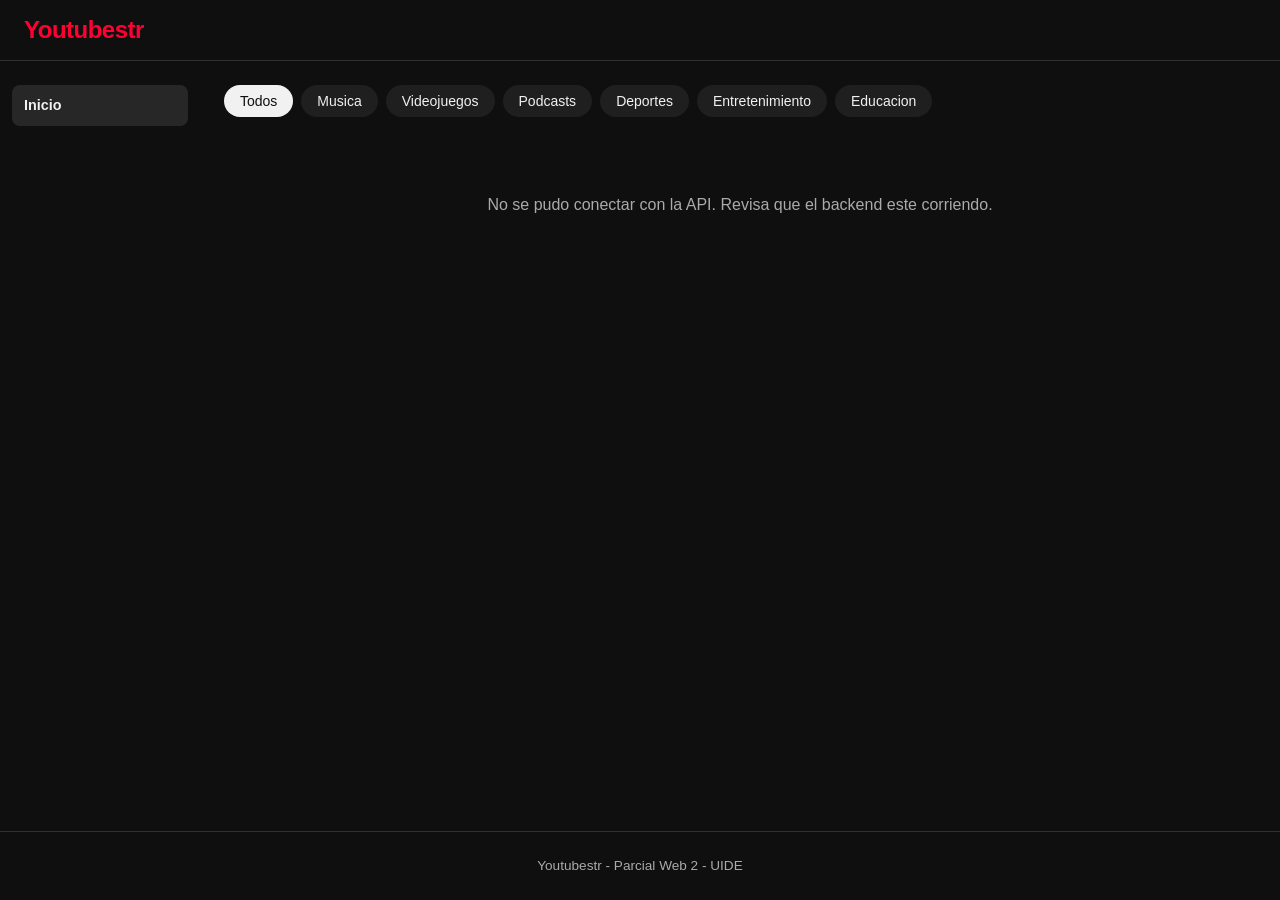
<file: frontend/index.html>
<!DOCTYPE html>
<html lang="es">
<head>
  <meta charset="UTF-8">
  <meta name="viewport" content="width=device-width, initial-scale=1.0">
  <title>Youtubestr</title>
  <link rel="stylesheet" href="styles.css">
</head>
<body>
 
  <!-- header con logo clickeable que recarga index.html -->
  <header class="site-header">
    <a href="index.html" class="logo" aria-label="Ir al inicio">
      <h1>Youtubestr</h1>
    </a>
  </header>
 
  <!-- layout de dos columnas en desktop, sidebar a la izquierda y contenido a la derecha -->
  <div class="layout-index">
 
    <!-- sidebar visible solo en desktop, contiene el enlace a inicio -->
    <aside class="sidebar" aria-label="Navegacion lateral">
      <nav>
        <ul class="sidebar-lista">
          <li>
            <a href="index.html" class="sidebar-item activo">
              <span>Inicio</span>
            </a>
          </li>
        </ul>
      </nav>
    </aside>
 
    <main class="site-main">
 
      <!-- chips horizontales con las categorias, el JS lee el data-categoria al hacer click -->
      <nav class="filtros" aria-label="Filtros por categoria">
        <ul>
          <li><button type="button" class="chip activo" data-categoria="todos">Todos</button></li>
          <li><button type="button" class="chip" data-categoria="Musica">Musica</button></li>
          <li><button type="button" class="chip" data-categoria="Videojuegos">Videojuegos</button></li>
          <li><button type="button" class="chip" data-categoria="Podcasts">Podcasts</button></li>
          <li><button type="button" class="chip" data-categoria="Deportes">Deportes</button></li>
          <li><button type="button" class="chip" data-categoria="Entretenimiento">Entretenimiento</button></li>
          <li><button type="button" class="chip" data-categoria="Educacion">Educacion</button></li>
        </ul>
      </nav>
 
      <!-- catalogo de videos, el grid se llena dinamicamente desde la API -->
      <section class="catalogo" aria-label="Catalogo de videos">
        <div id="grid-videos" class="grid-videos">
          <!-- aqui el JS pinta las cards con createElement -->
        </div>
        <!-- mensaje para estado vacio o error de fetch -->
        <p id="mensaje-estado" class="mensaje-estado" hidden></p>
      </section>
 
    </main>
 
  </div>
 
  <!-- footer del sitio -->
  <footer class="site-footer">
    <p>Youtubestr - Parcial Web 2 - UIDE</p>
  </footer>
 
  <script src="script.js"></script>
</body>
</html>
</file>
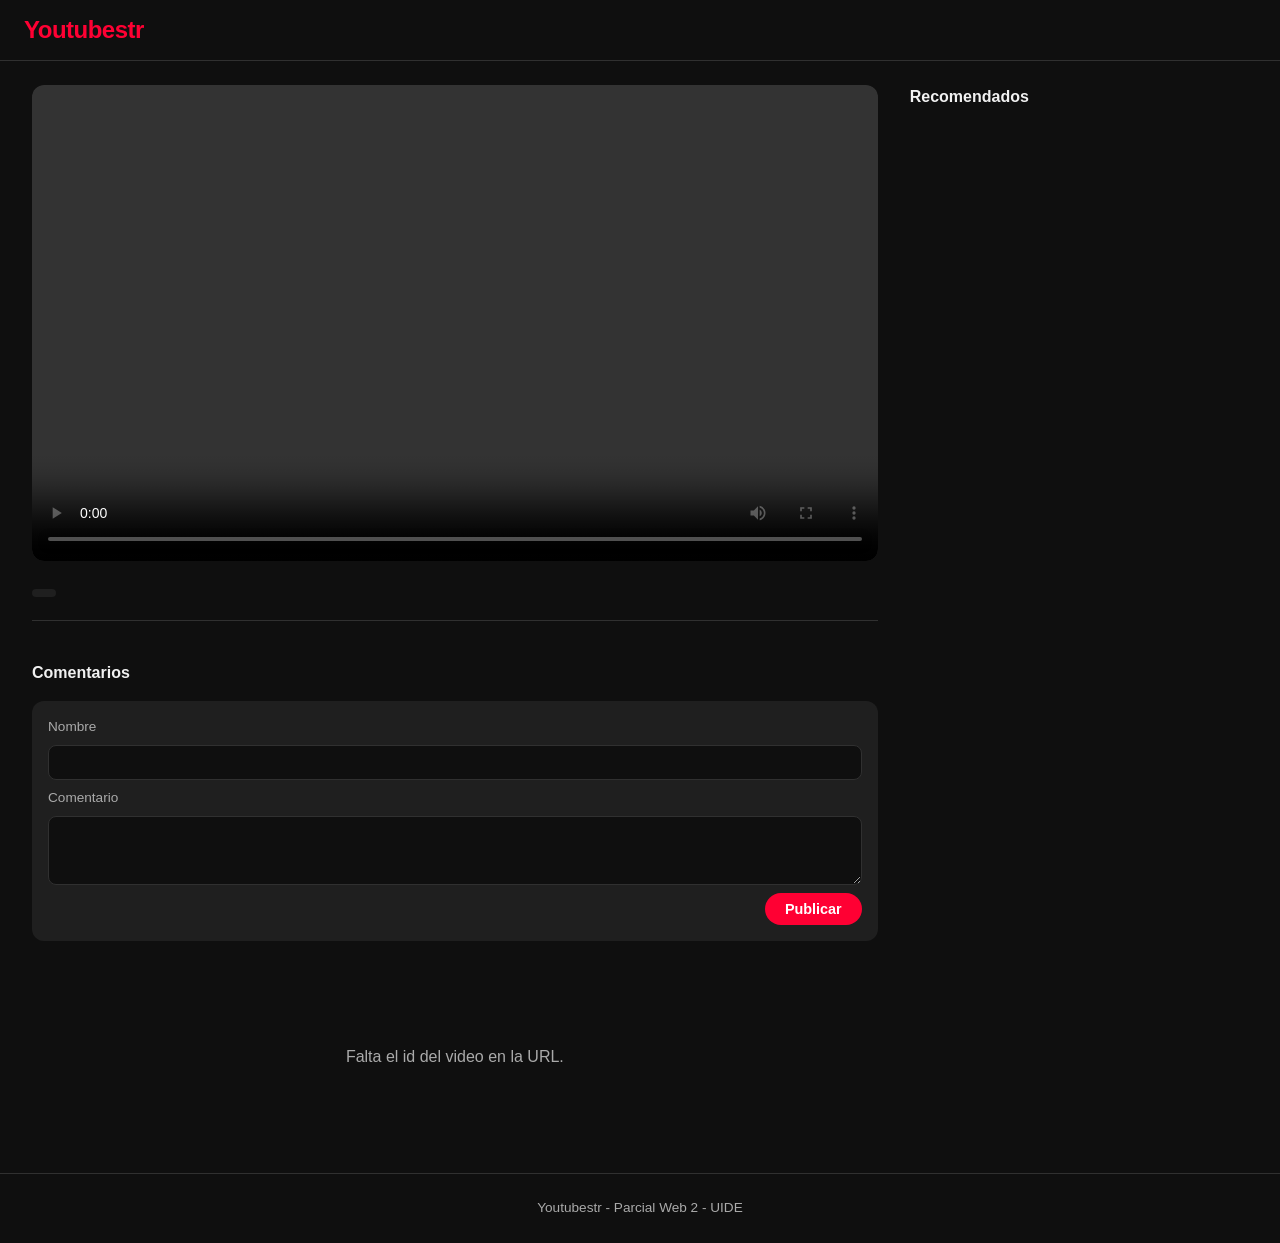
<file: frontend/reproductor.html>
<!DOCTYPE html>
<html lang="es">
<head>
  <meta charset="UTF-8">
  <meta name="viewport" content="width=device-width, initial-scale=1.0">
  <title>Youtubestr - Reproductor</title>
  <link rel="stylesheet" href="styles.css">
</head>
<body>
 
  <!-- mismo header que index, el logo recarga la home -->
  <header class="site-header">
    <a href="index.html" class="logo" aria-label="Ir al inicio">
      <h1>Youtubestr</h1>
    </a>
  </header>
 
  <main class="reproductor">
 
    <!-- video principal con su titulo, categoria y descripcion -->
    <section class="video-principal" aria-label="Video en reproduccion">
      <video id="video-player" controls></video>
      <h2 id="video-titulo"></h2>
      <p id="video-categoria" class="video-categoria"></p>
      <p id="video-descripcion" class="video-descripcion"></p>
    </section>
 
    <!-- aside con 10 recomendados aleatorios, al lado en desktop y abajo en movil -->
    <aside class="recomendados" aria-label="Videos recomendados">
      <h3>Recomendados</h3>
      <div id="lista-recomendados" class="lista-recomendados">
        <!-- aqui el JS pinta los 10 recomendados -->
      </div>
    </aside>
 
    <!-- seccion de comentarios con formulario y lista persistente -->
    <section class="comentarios" aria-label="Comentarios del video">
      <h3>Comentarios</h3>
 
      <!-- formulario, el JS engancha el submit y hace POST con fetch -->
      <form id="form-comentario" class="form-comentario">
        <label for="input-autor">Nombre</label>
        <input type="text" id="input-autor" name="autor" required maxlength="50" autocomplete="off">
 
        <label for="input-contenido">Comentario</label>
        <textarea id="input-contenido" name="contenido" required maxlength="500" rows="3"></textarea>
 
        <button type="submit">Publicar</button>
      </form>
 
      <!-- lista de comentarios traidos del backend, se actualiza al publicar uno nuevo -->
      <div id="lista-comentarios" class="lista-comentarios">
        <!-- aqui el JS pinta los comentarios -->
      </div>
    </section>
 
    <!-- mensaje para errores tipo video no encontrado o fallo de fetch -->
    <p id="mensaje-estado" class="mensaje-estado" hidden></p>
 
  </main>
 
  <!-- footer del sitio -->
  <footer class="site-footer">
    <p>Youtubestr - Parcial Web 2 - UIDE</p>
  </footer>
 
  <script src="script.js"></script>
</body>
</html>
</file>
<file: frontend/styles.css>
/* YOUTUBESTR - styles mobile first */
 
/* variables del tema oscuro */
:root {
  --fondo: #0f0f0f;
  --fondo-elevado: #1f1f1f;
  --fondo-hover: #272727;
  --texto: #f1f1f1;
  --texto-suave: #aaaaaa;
  --borde: #303030;
  --acento: #ff0033;
  --acento-hover: #cc0029;
  --sombra: 0 4px 12px rgba(0, 0, 0, 0.5);
  --radio: 12px;
  --transicion: 0.2s ease;
  --ancho-sidebar: 200px;
}
 
/* reset basico con box-sizing global */
* {
  margin: 0;
  padding: 0;
  box-sizing: border-box;
}
 
/* tipografia del sistema, sin cargar fuentes externas */
body {
  font-family: -apple-system, BlinkMacSystemFont, "Segoe UI", Roboto, sans-serif;
  background-color: var(--fondo);
  color: var(--texto);
  line-height: 1.5;
  min-height: 100vh;
  display: flex;
  flex-direction: column;
}
 
a { color: inherit; text-decoration: none; }
ul { list-style: none; }
img { max-width: 100%; display: block; }
button {
  font-family: inherit;
  cursor: pointer;
  border: none;
  background: none;
  color: inherit;
}
 
/* HEADER */
 
/* sticky arriba con separador inferior */
.site-header {
  background-color: var(--fondo);
  border-bottom: 1px solid var(--borde);
  padding: 0.75rem 1rem;
  position: sticky;
  top: 0;
  z-index: 100;
}
 
/* logo en acento rojo */
.site-header .logo h1 {
  font-size: 1.5rem;
  font-weight: 700;
  color: var(--acento);
  letter-spacing: -0.5px;
  transition: opacity var(--transicion);
}
.site-header .logo:hover h1 { opacity: 0.8; }
 
/* LAYOUT DEL INDEX */
 
/* en movil el layout es una sola columna, el sidebar esta oculto */
.layout-index {
  flex: 1;
  display: flex;
  flex-direction: column;
  width: 100%;
}
 
/* MAIN */
 
/* el main crece y empuja el footer al final */
.site-main,
.reproductor {
  flex: 1;
  padding: 1rem;
  max-width: 1600px;
  width: 100%;
  margin: 0 auto;
}
 
/* SIDEBAR (DESKTOP) */
 
/* oculto en movil por defecto, se activa en media query */
.sidebar { display: none; }
 
.sidebar-lista {
  display: flex;
  flex-direction: column;
  gap: 0.25rem;
}
 
/* cada item del sidebar como link ancho con icono y texto */
.sidebar-item {
  display: flex;
  align-items: center;
  gap: 1rem;
  padding: 0.6rem 0.75rem;
  border-radius: 8px;
  font-size: 0.9rem;
  font-weight: 500;
  color: var(--texto);
  transition: background-color var(--transicion);
}
.sidebar-item:hover { background-color: var(--fondo-elevado); }
 
/* item activo del sidebar, fondo resaltado */
.sidebar-item.activo {
  background-color: var(--fondo-hover);
  font-weight: 600;
}
 
/* icono del item con tamano fijo */
.sidebar-icono {
  font-size: 1.2rem;
  line-height: 1;
}
 
/* FILTROS (CHIPS) */
 
/* contenedor con scroll horizontal si no caben */
.filtros {
  margin-bottom: 1.5rem;
  overflow-x: auto;
  scrollbar-width: thin;
}
.filtros ul {
  display: flex;
  gap: 0.5rem;
  padding-bottom: 0.25rem;
}
 
/* pildora gris, se aclara en hover */
.chip {
  background-color: var(--fondo-elevado);
  color: var(--texto);
  padding: 0.5rem 1rem;
  border-radius: 999px;
  font-size: 0.875rem;
  font-weight: 500;
  white-space: nowrap;
  transition: background-color var(--transicion), color var(--transicion);
}
.chip:hover { background-color: var(--fondo-hover); }
 
/* estado activo invertido para que se note */
.chip.activo {
  background-color: var(--texto);
  color: var(--fondo);
}
 
/* GRID DE VIDEOS (INDEX) */
 
/* una columna en movil */
.grid-videos {
  display: grid;
  grid-template-columns: 1fr;
  gap: 1.5rem;
}
 
/* card animada al entrar */
.video-card {
  border-radius: var(--radio);
  overflow: hidden;
  cursor: pointer;
  transition: transform var(--transicion);
  animation: fadeIn 0.3s ease;
}
.video-card:hover { transform: translateY(-2px); }
 
/* aspect-ratio 16:9 evita saltos de layout al cargar la imagen */
.video-card .miniatura {
  width: 100%;
  aspect-ratio: 16 / 9;
  object-fit: cover;
  border-radius: var(--radio);
  background-color: var(--fondo-elevado);
  transition: filter var(--transicion);
}
.video-card:hover .miniatura { filter: brightness(1.05); }
 
.video-card .info { padding: 0.75rem 0.25rem; }
 
/* titulo cortado a 2 lineas con elipsis */
.video-card .titulo {
  font-size: 1rem;
  font-weight: 600;
  line-height: 1.3;
  color: var(--texto);
  display: -webkit-box;
  -webkit-line-clamp: 2;
  -webkit-box-orient: vertical;
  overflow: hidden;
  margin-bottom: 0.25rem;
}
.video-card .categoria {
  font-size: 0.875rem;
  color: var(--texto-suave);
}
 
/* mensaje para vacio o error de fetch */
.mensaje-estado {
  text-align: center;
  color: var(--texto-suave);
  padding: 3rem 1rem;
  font-size: 1rem;
}
 
/* REPRODUCTOR */
 
/* movil apilado, una columna */
.reproductor {
  display: grid;
  grid-template-columns: 1fr;
  gap: 1.5rem;
}
 
.video-principal video {
  width: 100%;
  aspect-ratio: 16 / 9;
  background-color: #000;
  border-radius: var(--radio);
}
.video-principal h2 {
  font-size: 1.25rem;
  font-weight: 600;
  margin-top: 0.75rem;
  line-height: 1.3;
}
 
/* categoria como pildora pequena */
.video-categoria {
  display: inline-block;
  background-color: var(--fondo-elevado);
  color: var(--texto-suave);
  padding: 0.25rem 0.75rem;
  border-radius: 999px;
  font-size: 0.8rem;
  margin-top: 0.5rem;
}
 
/* descripcion con separador superior */
.video-descripcion {
  margin-top: 1rem;
  padding-top: 1rem;
  border-top: 1px solid var(--borde);
  color: var(--texto-suave);
  font-size: 0.95rem;
  white-space: pre-wrap;
}
 
/* RECOMENDADOS (ASIDE) */
 
.recomendados h3 {
  font-size: 1rem;
  font-weight: 600;
  margin-bottom: 1rem;
}
.lista-recomendados {
  display: flex;
  flex-direction: column;
  gap: 0.75rem;
}
 
/* layout horizontal, miniatura izquierda y texto derecha */
.recomendado-card {
  display: grid;
  grid-template-columns: 168px 1fr;
  gap: 0.75rem;
  padding: 0.5rem;
  border-radius: var(--radio);
  cursor: pointer;
  transition: background-color var(--transicion);
  animation: fadeIn 0.3s ease;
}
.recomendado-card:hover { background-color: var(--fondo-elevado); }
 
.recomendado-card .miniatura {
  width: 100%;
  aspect-ratio: 16 / 9;
  object-fit: cover;
  border-radius: 8px;
  background-color: var(--fondo-elevado);
}
.recomendado-card .info {
  display: flex;
  flex-direction: column;
}
.recomendado-card .titulo {
  font-size: 0.9rem;
  font-weight: 500;
  line-height: 1.3;
  color: var(--texto);
  display: -webkit-box;
  -webkit-line-clamp: 2;
  -webkit-box-orient: vertical;
  overflow: hidden;
  margin-bottom: 0.25rem;
}
.recomendado-card .categoria {
  font-size: 0.8rem;
  color: var(--texto-suave);
}
 
/* COMENTARIOS */
 
.comentarios h3 {
  font-size: 1rem;
  font-weight: 600;
  margin-bottom: 1rem;
}
 
/* formulario contenido en un bloque elevado */
.form-comentario {
  display: flex;
  flex-direction: column;
  gap: 0.5rem;
  margin-bottom: 2rem;
  padding: 1rem;
  background-color: var(--fondo-elevado);
  border-radius: var(--radio);
}
.form-comentario label {
  font-size: 0.85rem;
  color: var(--texto-suave);
  font-weight: 500;
}
 
/* inputs con borde sutil, foco en acento */
.form-comentario input,
.form-comentario textarea {
  background-color: var(--fondo);
  color: var(--texto);
  border: 1px solid var(--borde);
  border-radius: 8px;
  padding: 0.5rem 0.75rem;
  font-family: inherit;
  font-size: 0.95rem;
  resize: vertical;
  transition: border-color var(--transicion);
}
.form-comentario input:focus,
.form-comentario textarea:focus {
  outline: none;
  border-color: var(--acento);
}
 
/* boton publicar en acento, alineado a la derecha */
.form-comentario button {
  align-self: flex-end;
  background-color: var(--acento);
  color: white;
  padding: 0.5rem 1.25rem;
  border-radius: 999px;
  font-weight: 600;
  font-size: 0.9rem;
  transition: background-color var(--transicion);
}
.form-comentario button:hover { background-color: var(--acento-hover); }
 
/* lista de comentarios con separadores entre items */
.lista-comentarios {
  display: flex;
  flex-direction: column;
  gap: 1rem;
}
.comentario {
  padding: 0.75rem 0;
  border-bottom: 1px solid var(--borde);
  animation: fadeIn 0.3s ease;
}
.comentario:last-child { border-bottom: none; }
.comentario .autor {
  font-size: 0.9rem;
  font-weight: 600;
  margin-bottom: 0.25rem;
  color: var(--texto);
}
.comentario .contenido {
  font-size: 0.95rem;
  color: var(--texto);
  white-space: pre-wrap;
}
 
/* FOOTER */
 
.site-footer {
  text-align: center;
  padding: 1.5rem 1rem;
  border-top: 1px solid var(--borde);
  color: var(--texto-suave);
  font-size: 0.85rem;
  margin-top: 2rem;
}
 
/* ANIMACIONES */
 
/* entrada suave para cards y comentarios */
@keyframes fadeIn {
  from { opacity: 0; transform: translateY(8px); }
  to { opacity: 1; transform: translateY(0); }
}
 
/* MEDIA QUERIES mobile first */
 
/* tablet, 2 columnas en el grid */
@media (min-width: 600px) {
  .site-header { padding: 0.75rem 1.5rem; }
  .site-main, .reproductor { padding: 1.5rem; }
  .grid-videos {
    grid-template-columns: repeat(2, 1fr);
    gap: 1.75rem 1rem;
  }
}
 
/* laptop, aparece el sidebar lateral y el layout pasa a 2 columnas */
@media (min-width: 960px) {
 
  /* layout de dos columnas, sidebar pegado al borde izquierdo y main a la derecha */
  .layout-index {
    display: grid;
    grid-template-columns: var(--ancho-sidebar) 1fr;
    width: 100%;
  }
 
  /* el main del index ya no se centra para no separarse del sidebar */
  .layout-index .site-main {
    max-width: none;
    margin: 0;
  }
 
  /* sidebar visible y sticky, queda fijo al hacer scroll */
  .sidebar {
    display: block;
    padding: 1.5rem 0.75rem;
    position: sticky;
    top: 60px;
    align-self: start;
    max-height: calc(100vh - 60px);
    overflow-y: auto;
  }
 
  /* grid del main pasa a 3 columnas */
  .grid-videos { grid-template-columns: repeat(3, 1fr); }
 
  /* layout del reproductor con video, aside y comentarios */
  .reproductor {
    grid-template-columns: minmax(0, 2.5fr) minmax(280px, 1fr);
    grid-template-areas:
      "video aside"
      "comentarios aside";
    column-gap: 2rem;
    row-gap: 1.5rem;
    padding: 1.5rem 2rem;
  }
  .video-principal { grid-area: video; }
  .recomendados { grid-area: aside; }
  .comentarios { grid-area: comentarios; }
  .video-principal h2 { font-size: 1.5rem; }
}
 
/* desktop grande, 4 columnas en el grid */
@media (min-width: 1280px) {
  .grid-videos { grid-template-columns: repeat(4, 1fr); }
}
</file>
